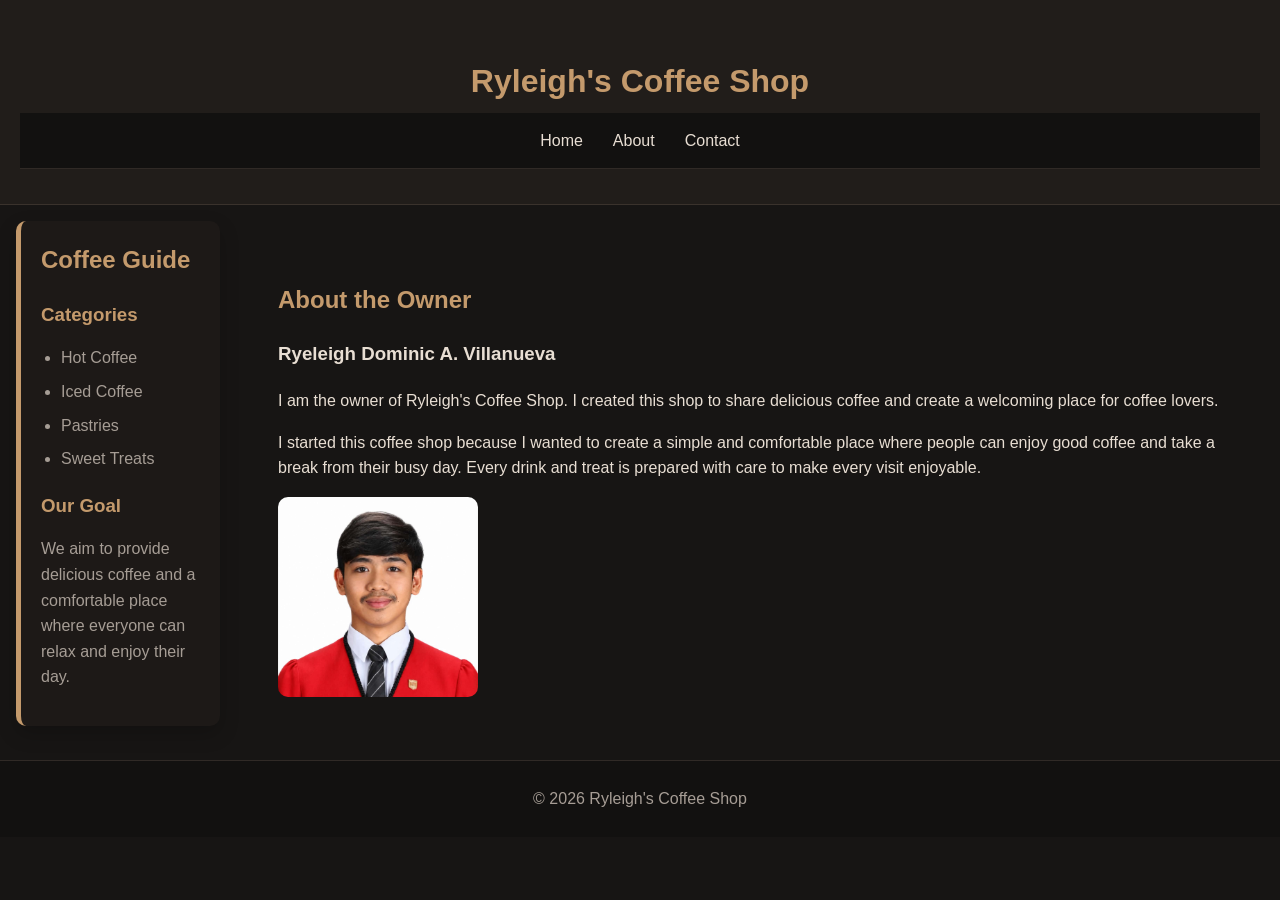
<file: about.html>
<!DOCTYPE html>
<html lang="en">
<head>
    <meta charset="UTF-8">
    <meta name="viewport" content="width=device-width, initial-scale=1.0">
    <title>About - Ryleigh's Coffee Shop</title>

    <link rel="stylesheet" href="style.css">

    <style>
        .owner-photo {
            width: 200px;
            max-width: 100%;
            height: 200px;
            object-fit: cover;
            border-radius: 10px;
        }
    </style>
</head>

<body>

<div class="page">

    <header>
        <h1 id="shop-name">Ryleigh's Coffee Shop</h1>

        <nav>
            <ul>
                <li><a href="index.html">Home</a></li>
                <li><a href="about.html">About</a></li>
                <li><a href="contact.html">Contact</a></li>
            </ul>
        </nav>
    </header>

    <aside>
        <h2>Coffee Guide</h2>

        <h3>Categories</h3>
        <ul>
            <li>Hot Coffee</li>
            <li>Iced Coffee</li>
            <li>Pastries</li>
            <li>Sweet Treats</li>
        </ul>

        <h3>Our Goal</h3>
        <p>
            We aim to provide delicious coffee and a comfortable place
            where everyone can relax and enjoy their day.
        </p>
    </aside>

    <main>
        <section>
            <h2>About the Owner</h2>

            <h3>Ryeleigh Dominic A. Villanueva</h3>

            <p>
                I am the owner of Ryleigh's Coffee Shop. I created this shop
                to share delicious coffee and create a welcoming place for
                coffee lovers.
            </p>

            <p>
                I started this coffee shop because I wanted to create a simple
                and comfortable place where people can enjoy good coffee and
                take a break from their busy day. Every drink and treat is
                prepared with care to make every visit enjoyable.
            </p>

            <img class="owner-photo"
                 src="ryleigh.jpg"
                 alt="Photo of the owner of Ryleigh's Coffee Shop">
        </section>
    </main>

    <footer>
        <p id="copyright">&copy; 2026 Ryleigh's Coffee Shop</p>
    </footer>

</div>

<script src="script.js"></script>
</body>
</html>
</file>
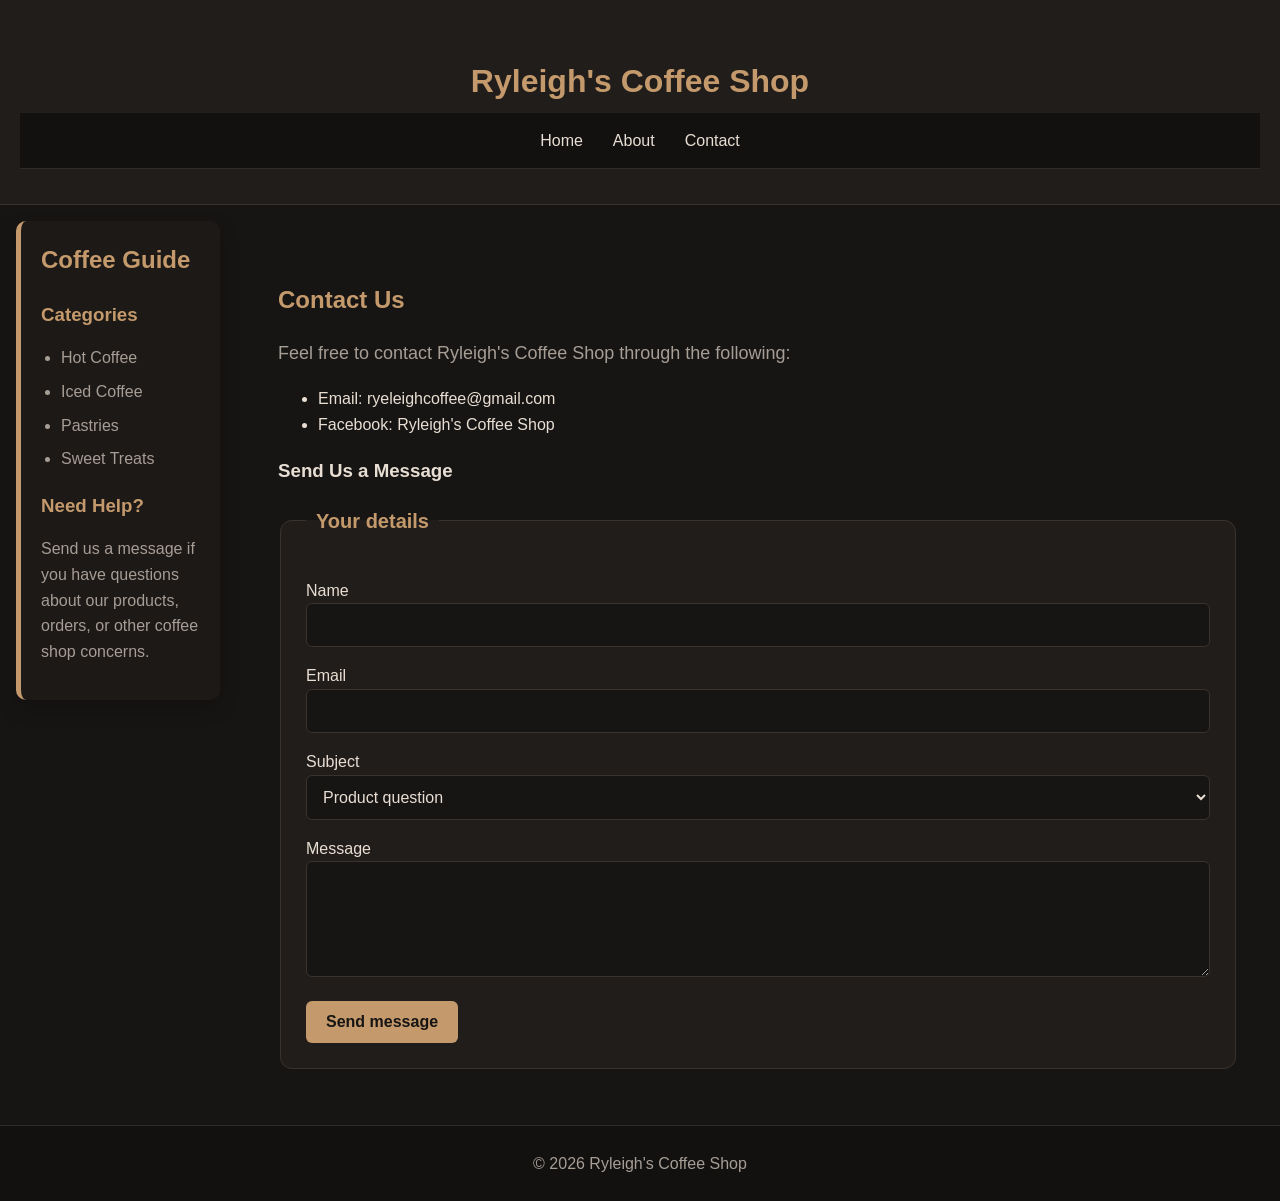
<file: contact.html>
<!DOCTYPE html>
<html lang="en">
<head>
    <meta charset="UTF-8">
    <meta name="viewport" content="width=device-width, initial-scale=1.0">
    <title>Contact - Ryleigh's Coffee Shop</title>

    <link rel="stylesheet" href="style.css">
</head>

<body>

<div class="page">

    <header>
        <h1 id="shop-name">Ryleigh's Coffee Shop</h1>

        <nav>
            <ul>
                <li><a href="index.html">Home</a></li>
                <li><a href="about.html">About</a></li>
                <li><a href="contact.html">Contact</a></li>
            </ul>
        </nav>
    </header>

    <aside>
        <h2>Coffee Guide</h2>

        <h3>Categories</h3>
        <ul>
            <li>Hot Coffee</li>
            <li>Iced Coffee</li>
            <li>Pastries</li>
            <li>Sweet Treats</li>
        </ul>

        <h3>Need Help?</h3>
        <p>
            Send us a message if you have questions about our products,
            orders, or other coffee shop concerns.
        </p>
    </aside>

    <main>
        <h2>Contact Us</h2>

        <p>
            Feel free to contact Ryleigh's Coffee Shop through the following:
        </p>

        <ul>
            <li>Email: ryeleighcoffee@gmail.com</li>
            <li>Facebook: Ryleigh's Coffee Shop</li>
        </ul>

        <h3>Send Us a Message</h3>

        <form>
            <fieldset>
                <legend>Your details</legend>

                <p>
                    <label for="name">Name</label><br>
                    <input type="text" id="name" name="name" required>
                </p>

                <p>
                    <label for="email">Email</label><br>
                    <input type="email" id="email" name="email" required>
                </p>

                <p>
                    <label for="subject">Subject</label><br>
                    <select id="subject" name="subject">
                        <option value="product-question">Product question</option>
                        <option value="order-status">Order status</option>
                        <option value="wholesale">Wholesale enquiry</option>
                        <option value="other">Something else</option>
                    </select>
                </p>

                <p>
                    <label for="message">Message</label><br>
                    <textarea id="message"
                              name="message"
                              rows="5"
                              required></textarea>
                </p>

                <button type="submit">Send message</button>

            </fieldset>
        </form>
    </main>

    <footer>
        <p id="copyright">&copy; 2026 Ryleigh's Coffee Shop</p>
    </footer>

</div>

<script src="script.js"></script>
</body>
</html>
</file>
<file: style.css>
/* ========================================
1. VARIABLES
======================================== */

:root {
    --brand-color: #C49A6C;
    --dark-ink: #E8DED3;
    --muted-grey: #A69D95;
    --light-background: #171514;

    --header-background: #211D1A;
    --card-background: #211D1A;
    --sidebar-background: #1D1917;
    --footer-background: #121110;
    --border-color: #3A322C;
}


/* ========================================
2. BASE STYLES
======================================== */

* {
    box-sizing: border-box;
}

body {
    margin: 0;
    font-family: Arial, sans-serif;
    line-height: 1.6;
    color: var(--dark-ink);
    background-color: var(--light-background);
}


/* ========================================
3. PAGE LAYOUT - MOBILE FIRST
======================================== */

.page {
    display: grid;

    /* Mobile: single column */
    grid-template-columns: 1fr;

    grid-template-areas:
        "masthead"
        "main"
        "side"
        "foot";

    gap: 16px;
}


/* ========================================
4. GRID AREA ASSIGNMENTS
======================================== */

header {
    grid-area: masthead;
}

aside {
    grid-area: side;
}

main {
    grid-area: main;
}

footer {
    grid-area: foot;
}


/* ========================================
5. HEADER
======================================== */

header {
    background-color: var(--header-background);
    color: var(--dark-ink);

    padding: 35px 20px;

    text-align: center;

    border-bottom: 1px solid var(--border-color);
}

header h1 {
    color: var(--brand-color);
    margin-bottom: 5px;
}


/* ========================================
6. NAVIGATION - FLEXBOX
======================================== */

nav {
    background-color: #121110;

    text-align: center;

    padding: 15px;

    border-bottom: 1px solid #302A26;
}

nav ul {
    list-style: none;

    padding: 0;
    margin: 0;

    display: flex;

    justify-content: center;

    gap: 30px;

    flex-wrap: wrap;
}

nav li {
    margin: 0;
}

nav a {
    color: var(--dark-ink);

    text-decoration: none;

    transition: color 0.3s ease;
}

nav a:hover {
    color: var(--brand-color);
}


/* ========================================
7. SIDEBAR
======================================== */

aside {
    background-color: var(--sidebar-background);

    border-left: 5px solid var(--brand-color);

    border-radius: 10px;

    padding: 20px;

    margin-left: 16px;
    margin-right: 16px;

    height: fit-content;

    box-shadow: 0 8px 20px rgba(0, 0, 0, 0.20);
}

aside h2 {
    color: var(--brand-color);

    margin-top: 0;
}

aside h3 {
    color: var(--brand-color);

    margin-bottom: 8px;
}

aside ul {
    padding-left: 20px;
}

aside li {
    margin-bottom: 8px;

    color: var(--muted-grey);
}

aside p {
    color: var(--muted-grey);
}


/* ========================================
8. MAIN CONTENT
======================================== */

main {
    max-width: 1000px;

    width: 100%;

    margin: 0 auto;

    padding: 30px 16px;

    /* Prevents content from causing horizontal scrolling */
    min-width: 0;
}

main > p {
    color: var(--muted-grey);

    font-size: 18px;
}

main h2 {
    color: var(--brand-color);
}


/* ========================================
9. COMPONENTS - PRODUCT CARDS
FLEXBOX
======================================== */

.product-grid {
    display: flex;

    flex-wrap: wrap;

    gap: 24px;
}

.product-card {
    flex: 1 1 240px;

    min-width: 0;

    background-color: var(--card-background);

    border-radius: 12px;

    padding: 25px;

    border-left: 6px solid var(--brand-color);

    margin-bottom: 0;

    box-shadow: 0 8px 20px rgba(0, 0, 0, 0.25);

    transition:
        transform 0.3s ease,
        border-color 0.3s ease;
}

.product-card:hover {
    transform: translateY(-3px);
}

.product-card h2,
.product-card h3 {
    font-size: 24px;

    color: var(--brand-color);
}

.product-card p {
    color: var(--muted-grey);
}

.product-card img {
    max-width: 100%;
    height: auto;

    border-radius: 8px;
}

.product-card a {
    color: var(--brand-color);

    font-weight: bold;

    text-decoration: none;
}

.product-card a:hover {
    text-decoration: underline;
}


/* ========================================
10. CONTACT FORM
======================================== */

fieldset {
    padding: 25px;

    border-radius: 12px;

    border: 1px solid var(--border-color);

    background-color: var(--card-background);

    min-width: 0;
}

legend {
    color: var(--brand-color);

    font-size: 20px;

    font-weight: bold;

    padding: 0 10px;
}

input,
textarea,
select {
    width: 100%;
    max-width: 100%;

    padding: 12px;

    border: 1px solid var(--border-color);

    border-radius: 6px;

    background-color: var(--light-background);

    color: var(--dark-ink);

    font-family: Arial, sans-serif;

    font-size: 16px;
}

textarea {
    resize: vertical;
}

input:focus,
textarea:focus,
select:focus {
    outline: 3px solid var(--brand-color);

    outline-offset: 2px;
}

button[type="submit"] {
    background-color: var(--brand-color);

    color: #171514;

    padding: 12px 20px;

    border: none;

    border-radius: 6px;

    cursor: pointer;

    font-size: 16px;

    font-weight: bold;
}

button[type="submit"]:hover {
    opacity: 0.9;
}


/* ========================================
11. TABLES
======================================== */

table {
    border-collapse: collapse;

    width: 100%;

    max-width: 100%;

    margin-top: 20px;
}

table,
th,
td {
    border: 1px solid var(--border-color);
}

th,
td {
    padding: 10px;

    text-align: left;

    word-break: normal;
}

th {
    color: var(--brand-color);
}


/* ========================================
12. PRODUCT IMAGE
======================================== */

.product-image {
    width: 400px;

    max-width: 100%;

    height: 400px;

    object-fit: cover;

    border-radius: 10px;
}


/* ========================================
13. FOOTER
======================================== */

footer {
    background-color: var(--footer-background);

    color: var(--muted-grey);

    text-align: center;

    padding: 25px;

    border-top: 1px solid #302A26;
}

footer p {
    margin: 0;
}


/* ========================================
14. TABLET AND DESKTOP
======================================== */

@media (min-width: 700px) {

    .page {
        grid-template-columns: 220px 1fr;

        grid-template-areas:
            "masthead masthead"
            "side main"
            "foot foot";
    }

    header {
        padding: 35px 20px;
    }

    aside {
        margin-left: 16px;
        margin-right: 0;
    }

    main {
        padding: 40px 20px;
    }

    nav ul {
        gap: 30px;
    }

    .product-card {
        padding: 25px;
    }
}
</file>
